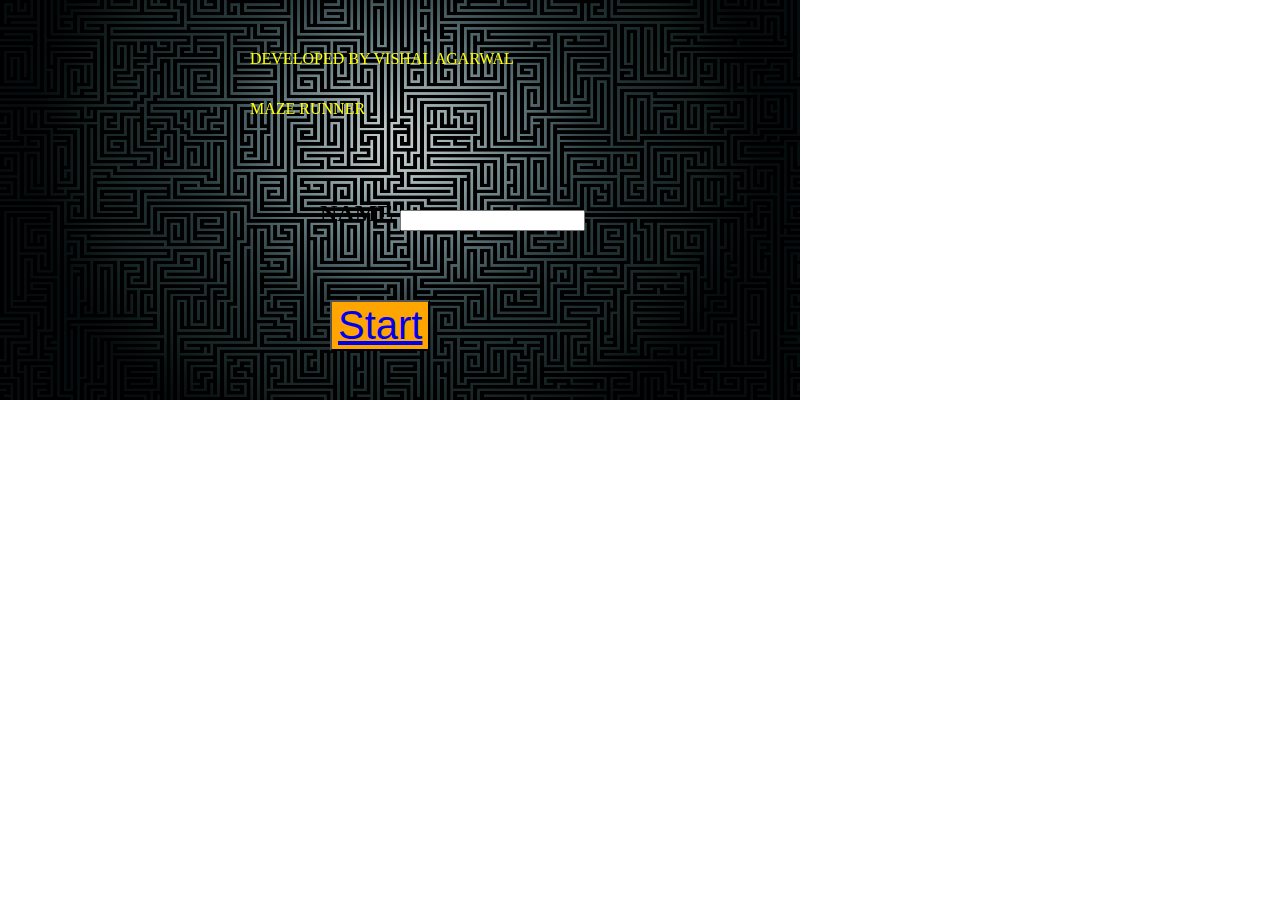
<file: index.html>
<!DOCTYPE html><html><head>
    <script src="p5.js"></script>
    <script src="p5.dom.min.js"></script>
    <script src="p5.sound.min.js"></script>
<script src="./p5.play.js"></script>
    <link rel="stylesheet" type="text/css" href="style.css">
    <meta charset="utf-8">

  </head>
  <body>
      <script src="sketch.js"></script>
      <button type="button" class="button button1"><a href="index1.html">Start</a></button>
  <text class="text text1">DEVELOPED BY VISHAL AGARWAL</text>
  <text class="text text2">MAZE RUNNER</text>

</body></html>
</file>
<file: style.css>
html, body {
  margin: 0;
  padding: 0;
}
canvas {
  display: block;
}
.button1{
  position:absolute;
  left:330px;
  top:300px;
  background-color: orange;
  color:brown;
  font-size: 40px;
  text-align: center;
}
.text1{
  position:absolute;
  left:250px;
  top:50px;
  color:yellow;
}
.text2{
  position:absolute;
  left:250px;
  top:100px;
  color:rgb(255, 255, 0);
}
</file>
